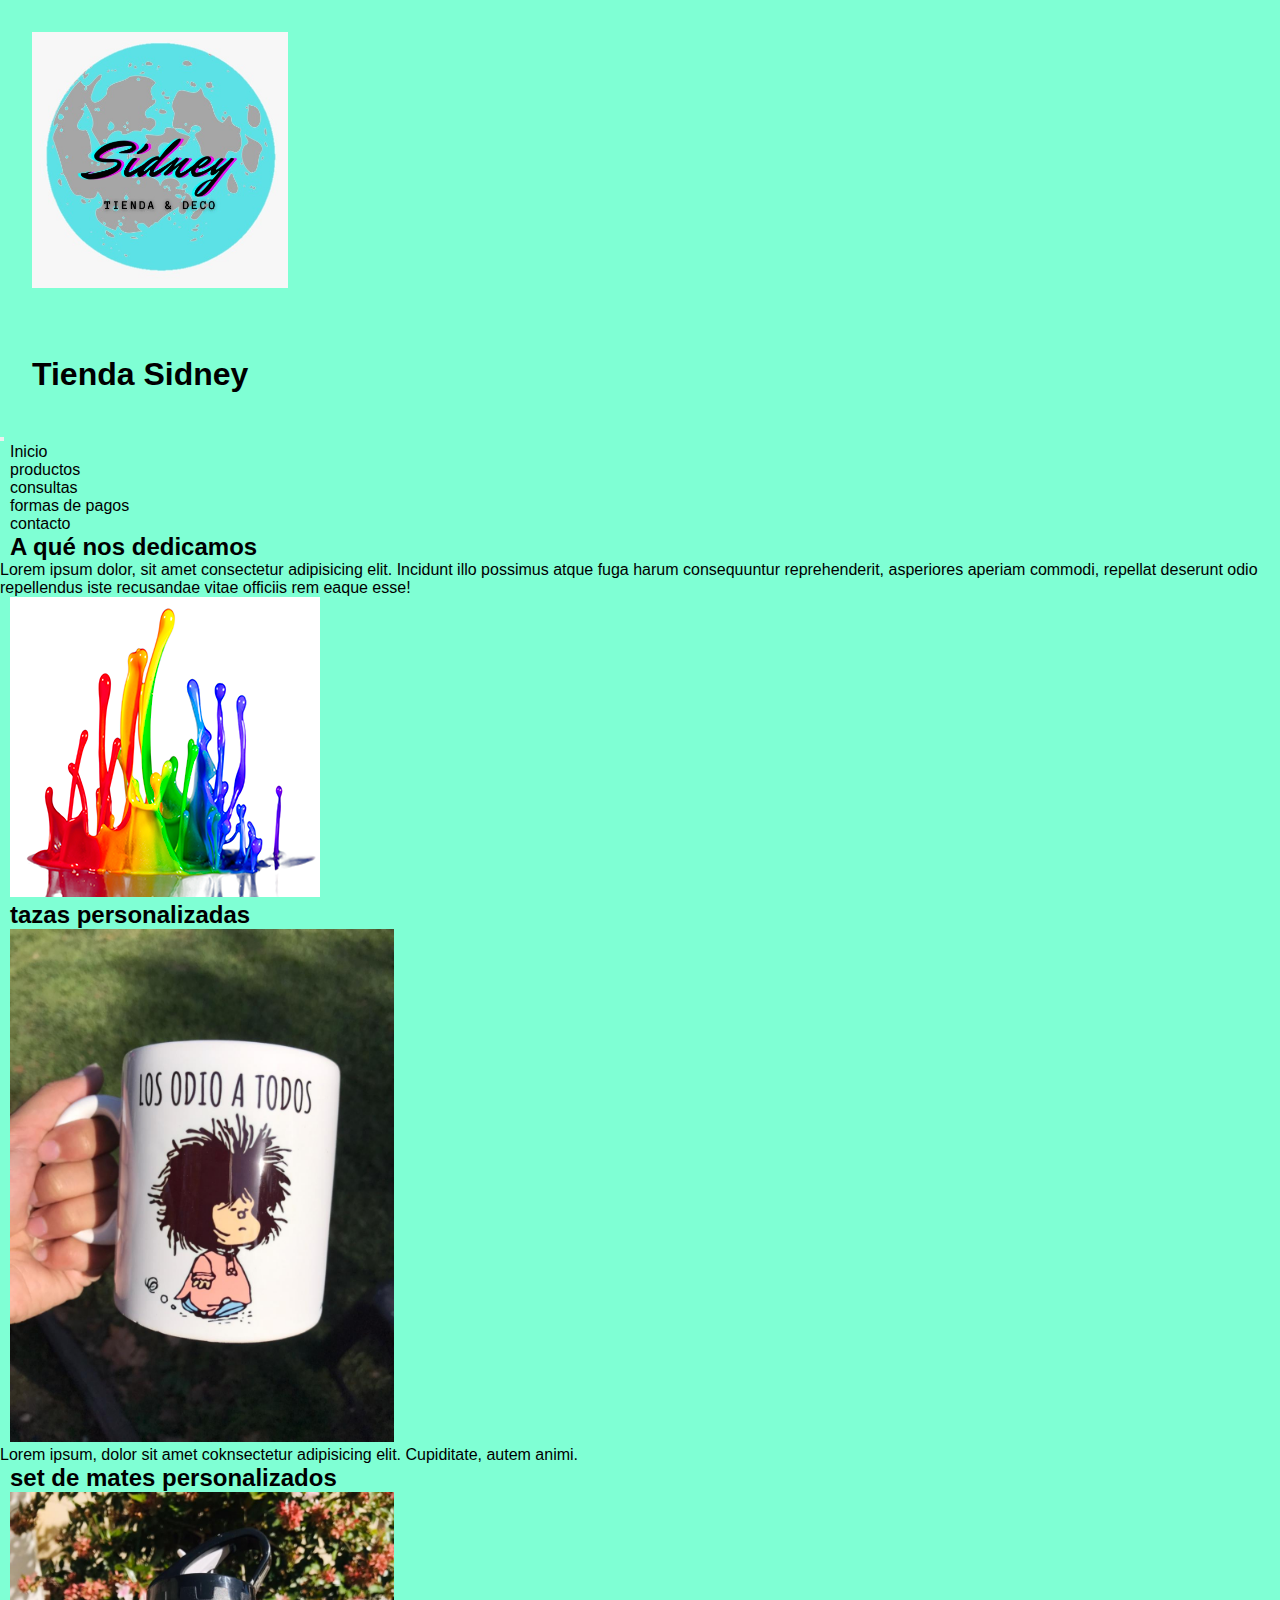
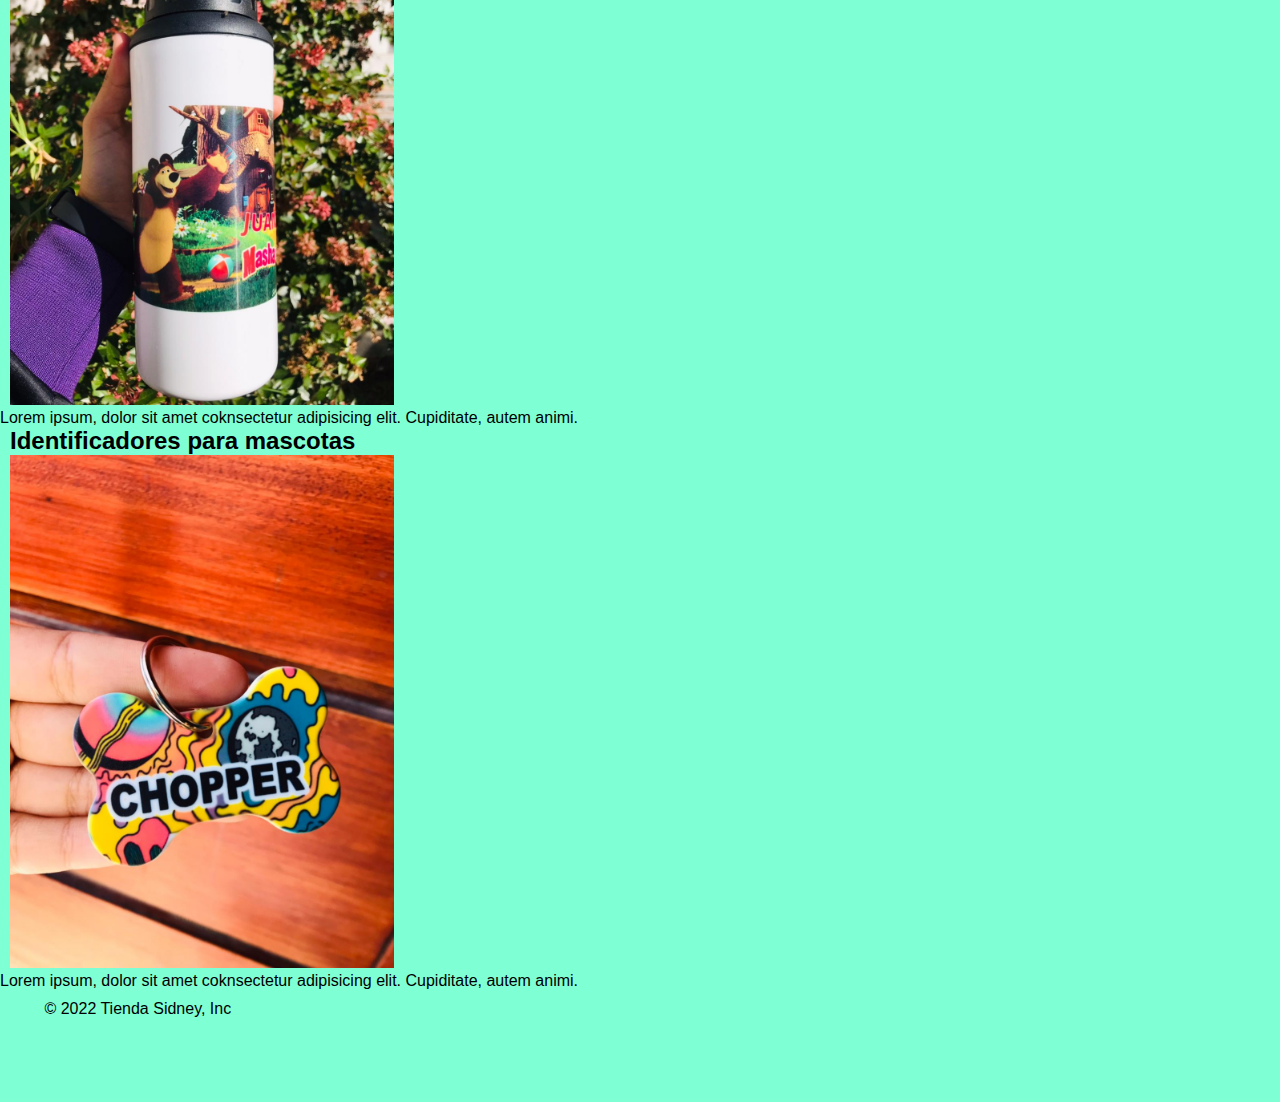
<file: index.html>
<!DOCTYPE html>
<html lang="es">
<head>
    <meta charset="UTF-8">
    <meta http-equiv="X-UA-Compatible" content="IE=edge">
    <meta name="viewport" content="width=, initial-scale=1.0">    
	<title>sitio web Lucía Ibort</title>
	 <!--bootstrap-->
	 <!-- CSS only -->
     <link href="https://cdn.jsdelivr.net/npm/bootstrap@5.2.0/dist/css/bootstrap.min.css" rel="stylesheet" integrity="sha384-gH2yIJqKdNHPEq0n4Mqa/HGKIhSkIHeL5AyhkYV8i59U5AR6csBvApHHNl/vI1Bx" crossorigin="anonymous">
	
	 <!--css propio-->
    <link rel="stylesheet" href="css/estilo.css">
    <link rel="shortcut icon" href="imagen/WhatsApp Image 2022-06-26 at 5.51.13 PM.jpeg" type="image/x-icon">
      
</head>
<body class="container">
    <div>
      <header>
        <div class="logo">
         <img class="imagenLogo" src="imagen/WhatsApp Image 2022-06-26 at 5.51.13 PM.jpeg"alt="logo de la tienda"/>
           <h1>Tienda Sidney</h1>
        </div>
		<nav class="navbar navbar-expand-lg bg-light">
			<div class="container-fluid">
			  <button class="navbar-toggler" type="button" data-bs-toggle="collapse" data-bs-target="#navbarNav" aria-controls="navbarNav" aria-expanded="false" aria-label="Toggle navigation">
				<span class="navbar-toggler-icon"></span>
			  </button>
			  <div class="collapse navbar-collapse" id="navbarNav">
				<ul class="navbar-nav">
				  <li class="nav-item">
					<a href="./index.html">Inicio</a>
				  </li>
				  <li class="productos">
					<a href="pages/productos.html">productos</a>
				  </li>
				  <li class="consultas">
					<a href="pages/consultas.html">consultas</a>
				  </li>
				  <li class="formas de pago">
					<a href="pages/formas de pago.html">formas de pagos</a>
				  </li>
				  <li class="contacto">
					<a href="pages/contacto.html">contacto</a>
				  </li>
				</ul>
			  </div>
			</div>
		  </nav>
    
      </header>
	  <div class="row">
		    <div class="col">
				<h2 class="titulo"><a href="#"> A qué nos dedicamos</a></h2>
			       <p>
						Lorem ipsum dolor, sit amet consectetur adipisicing elit. Incidunt illo possimus atque fuga harum consequuntur reprehenderit, asperiores aperiam commodi, repellat deserunt odio repellendus iste recusandae vitae officiis rem eaque esse!
					</p>
				</div>
			
			<div class="col">
					<a href="#">
						<img class="imagenTinta" src="./imagen/tintas.png" alt="tinta" />
					</a>
				</div>
			</div>
			</div>

			<main>
	             <div class="row">
				      <div class="col">
						<h2>
							<a href="#">tazas personalizadas</a>
							</h2>
					<a href="#"><img class="imagenProducto" src="./imagen/taza.jpeg" alt="" /></a>
					  <p>
						Lorem ipsum, dolor sit amet coknsectetur
						adipisicing elit. Cupiditate, autem animi.
					</p>
				     </div>
			    </div>
		
					<div class="row">
						<div class="col">
							<h2>
							<a href="#">set de mates personalizados</a>
							</h2>
						    <a href="#"><img class="imagenProducto" src="./imagen/botella.jpeg" alt="" /></a>
			                   <p>
							     Lorem ipsum, dolor sit amet coknsectetur
							     adipisicing elit. Cupiditate, autem animi.
						      </p>
					    </div>
					</div>

					<div class="row"> 
					    <div class="col">
                             <h2>
							  <a href="#">Identificadores para mascotas</a>
					         </h2>
                              <a href="#"><img class="imagenProducto" src="./imagen/identificador.jpeg" alt="" /></a>
					        <p >
							Lorem ipsum, dolor sit amet coknsectetur
							adipisicing elit. Cupiditate, autem animi.
						    </p>
                        </div>
					</div>
			</main>

		<footer class="d-flex flex-wrap justify-content-between align-items-center py-3 my-4 border-top">
			<div class="col-md-4 d-flex align-items-center">
			  <a href="/" class="mb-3 me-2 mb-md-0 text-muted text-decoration-none lh-1">
				<svg class="bi" width="30" height="24"><use xlink:href="#bootstrap"></use></svg>
			  </a>
			  <span class="mb-3 mb-md-0 text-muted">© 2022 Tienda Sidney, Inc</span>
			</div>
		
			<ul class="nav col-md-4 justify-content-end list-unstyled d-flex">
			  <li class="ms-3"><a class="text-muted" href="#"><svg class="bi" width="24" height="24"><use xlink:href="#twitter"></use></svg></a></li>
			  <li class="ms-3"><a class="text-muted" href="#"><svg class="bi" width="24" height="24"><use xlink:href="#instagram"></use></svg></a></li>
			  <li class="ms-3"><a class="text-muted" href="#"><svg class="bi" width="24" height="24"><use xlink:href="#facebook"></use></svg></a></li>
			</ul>
		  </footer>
    <!-- JavaScript Bundle with Popper -->
     <script src="https://cdn.jsdelivr.net/npm/bootstrap@5.2.0/dist/js/bootstrap.bundle.min.js" integrity="sha384-A3rJD856KowSb7dwlZdYEkO39Gagi7vIsF0jrRAoQmDKKtQBHUuLZ9AsSv4jD4Xa" crossorigin="anonymous"></script>
 </body>    
</html>
</file>
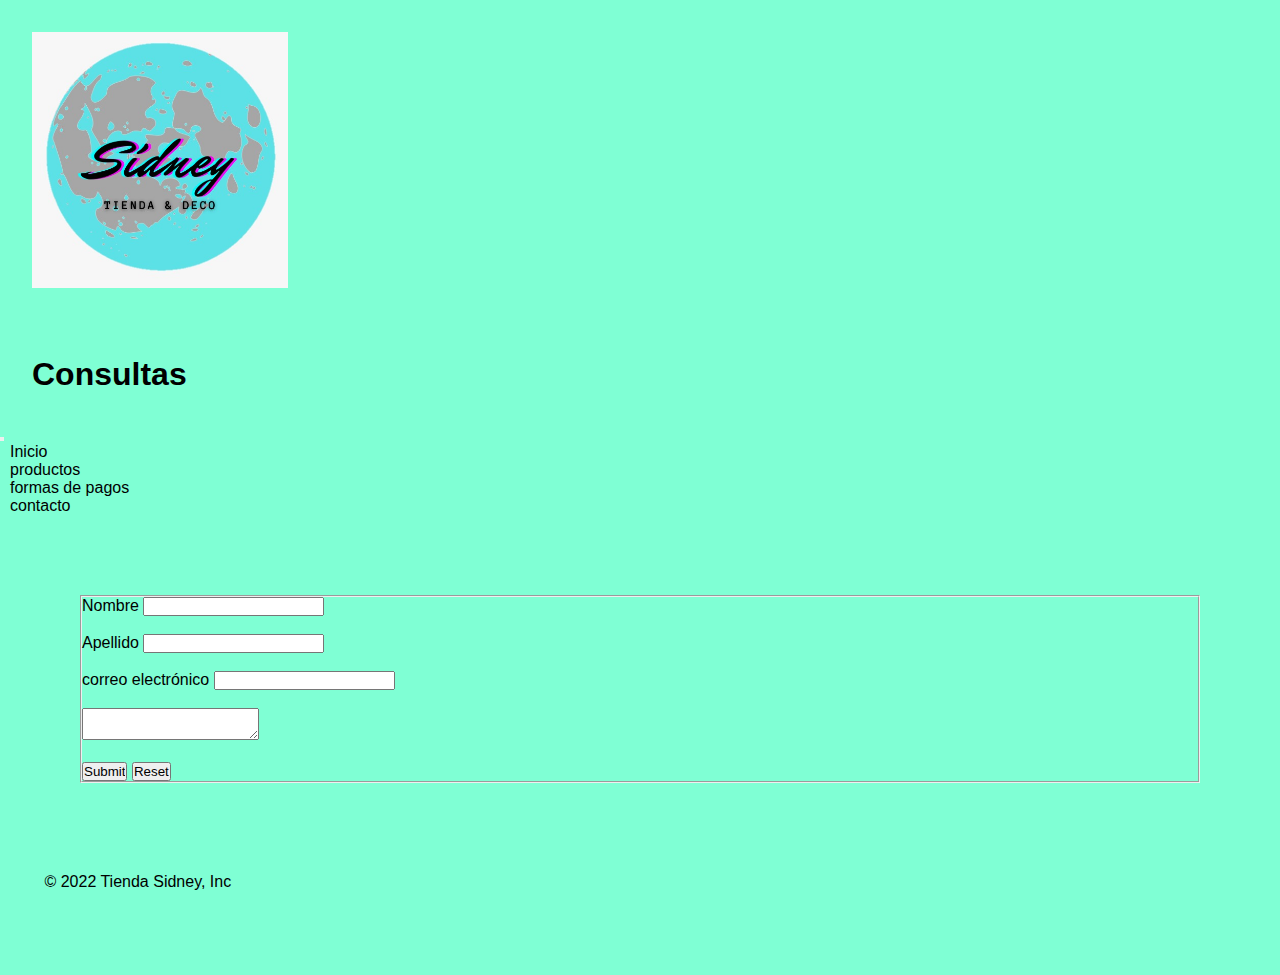
<file: pages/consultas.html>
<!DOCTYPE html>
<html lang="en">
<head>
    <meta charset="UTF-8">
    <meta http-equiv="X-UA-Compatible" content="IE=edge">
    <meta name="viewport" content="width=device-width, initial-scale=1.0">
    <title>consultas</title> 
    <link rel="shortcut icon" href="../imagen/WhatsApp Image 2022-06-26 at 5.51.13 PM.jpeg" type="image/x-icon">
     
     <!--bootstrap-->
    <!-- CSS only -->
    <link href="https://cdn.jsdelivr.net/npm/bootstrap@5.2.0/dist/css/bootstrap.min.css" rel="stylesheet" integrity="sha384-gH2yIJqKdNHPEq0n4Mqa/HGKIhSkIHeL5AyhkYV8i59U5AR6csBvApHHNl/vI1Bx" crossorigin="anonymous">
   
    <!--css propio-->
   <link rel="stylesheet" href="../css/estilo.css">
  
</head>
<body>
    <div class="contenedorConsulta">
    <header>
        <div class="logo">
        <img class="imagenLogo"  src="../imagen/WhatsApp Image 2022-06-26 at 5.51.13 PM.jpeg"alt="logo de la tienda">
        <h1 class="">Consultas</h1>
    </div>
    <nav class="navbar navbar-expand-lg bg-light">
			<div class="container-fluid">
			  <button class="navbar-toggler" type="button" data-bs-toggle="collapse" data-bs-target="#navbarNav" aria-controls="navbarNav" aria-expanded="false" aria-label="Toggle navigation">
				<span class="navbar-toggler-icon"></span>
			  </button>
			  <div class="collapse navbar-collapse" id="navbarNav">
				<ul class="navbar-nav">
				  <li class="nav-item">
					<a href="../index.html">Inicio</a>
				  </li>
				  <li class="productos">
					<a href="pages/productos.html">productos</a>
				  </li>
				  <li class="formas de pago">
					<a href="pages/formas de pago.html">formas de pagos</a>
				  </li>
				  <li class="contacto">
					<a href="pages/contacto.html">contacto</a>
				  </li>
				</ul>
			  </div>
			</div>
		  </nav>

    </header>
    <main class="formulario">
        <form>
            <fieldset>
            <label for="nombre">Nombre</label>
            <input id="nombre" type="text">
            <br><br>
            <label for="">Apellido</label>
            <input type="text">
            <br><br>
            <label for="">correo electrónico</label>
            <input type="email">
            <br><br>
            <textarea></textarea>
            <br><br>
            <input type="submit">
            <input type="reset">
            </fieldset>


        </form>
    </main>
    </div>
     
   <footer class="d-flex flex-wrap justify-content-between align-items-center py-3 my-4 border-top">
    <div class="col-md-4 d-flex align-items-center">
      <a href="/" class="mb-3 me-2 mb-md-0 text-muted text-decoration-none lh-1">
        <svg class="bi" width="30" height="24"><use xlink:href="#bootstrap"></use></svg>
      </a>
      <span class="mb-3 mb-md-0 text-muted">© 2022 Tienda Sidney, Inc</span>
    </div>

    <ul class="nav col-md-4 justify-content-end list-unstyled d-flex">
      <li class="ms-3"><a class="text-muted" href="#"><svg class="bi" width="24" height="24"><use xlink:href="#twitter"></use></svg></a></li>
      <li class="ms-3"><a class="text-muted" href="#"><svg class="bi" width="24" height="24"><use xlink:href="#instagram"></use></svg></a></li>
      <li class="ms-3"><a class="text-muted" href="#"><svg class="bi" width="24" height="24"><use xlink:href="#facebook"></use></svg></a></li>
    </ul>
  </footer>
  <!-- JavaScript Bundle with Popper -->
  <script src="https://cdn.jsdelivr.net/npm/bootstrap@5.2.0/dist/js/bootstrap.bundle.min.js" integrity="sha384-A3rJD856KowSb7dwlZdYEkO39Gagi7vIsF0jrRAoQmDKKtQBHUuLZ9AsSv4jD4Xa" crossorigin="anonymous"></script>
  </body>
</html>
</file>
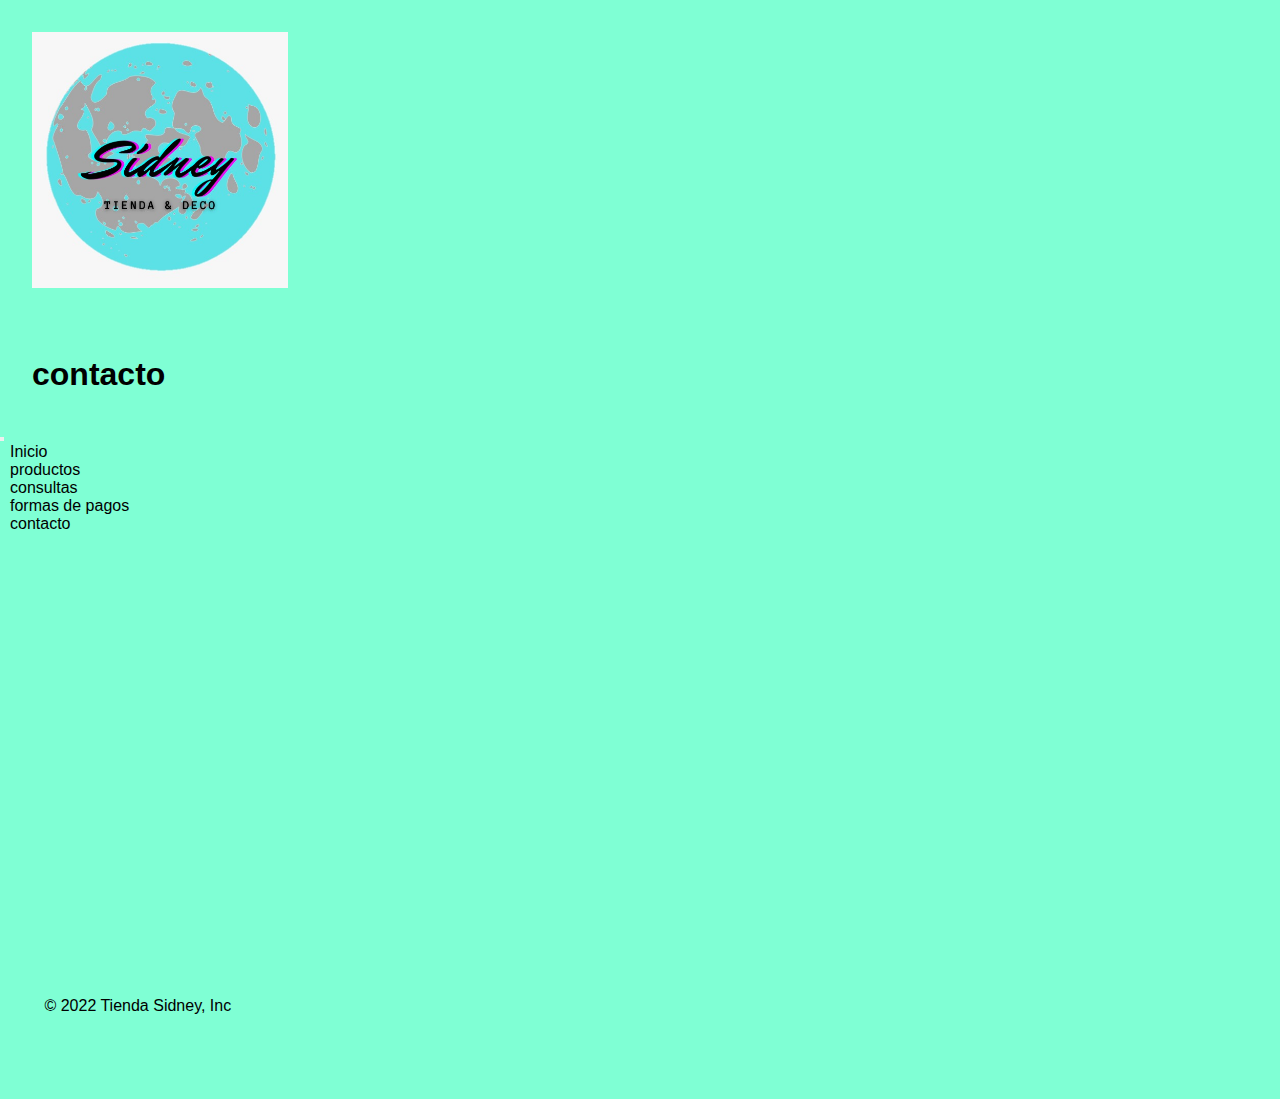
<file: pages/contacto.html>
<!DOCTYPE html>
<html lang="en">
<head>
    <meta charset="UTF-8">
    <meta http-equiv="X-UA-Compatible" content="IE=edge">
    <meta name="viewport" content="width=device-width, initial-scale=1.0"> 
    <link rel="shortcut icon" href="../imagen/WhatsApp Image 2022-06-26 at 5.51.13 PM.jpeg" type="image/x-icon">

    <title>contacto</title>
    <!--bootstrap-->
	 <!-- CSS only -->
     <link href="https://cdn.jsdelivr.net/npm/bootstrap@5.2.0/dist/css/bootstrap.min.css" rel="stylesheet" integrity="sha384-gH2yIJqKdNHPEq0n4Mqa/HGKIhSkIHeL5AyhkYV8i59U5AR6csBvApHHNl/vI1Bx" crossorigin="anonymous">
	
	 <!--css propio-->
    <link rel="stylesheet" href="../css/estilo.css">
   
</head>
<body>
    <div class="Contacto">
<header class="headerContacto">
<div class="logo">
    <img class="imagenLogo" src="../imagen/WhatsApp Image 2022-06-26 at 5.51.13 PM.jpeg"alt="logo de la tienda"/>
    <h1 class="">contacto</h1>
</div>

</header>
<main >
    <nav class="navbar navbar-expand-lg bg-light">
    <div class="container-fluid">
      <button class="navbar-toggler" type="button" data-bs-toggle="collapse" data-bs-target="#navbarNav" aria-controls="navbarNav" aria-expanded="false" aria-label="Toggle navigation">
        <span class="navbar-toggler-icon"></span>
      </button>
      <div class="collapse navbar-collapse" id="navbarNav">
        <ul class="navbar-nav">
          <li class="nav-item">
            <a href="../index.html">Inicio</a>
          </li>
          <li class="productos">
            <a href="pages/productos.html">productos</a>
          </li>
          <li class="consultas">
            <a href="pages/consultas.html">consultas</a>
          </li>
          <li class="formas de pago">
            <a href="pages/formas de pago.html">formas de pagos</a>
          </li>
          <li class="consultas">
            <a href="pages/consultas.html">contacto</a>
          </li>
        </ul>
      </div>
    </div>
  </nav>
 <div class="row ">
    <div class="col">
    <iframe class="ubicación" src="https://www.google.com/maps/embed?pb=!1m14!1m12!1m3!1d12528.195123555193!2d-57.836749!3d-38.27836205!2m3!1f0!2f0!3f0!3m2!1i1024!2i768!4f13.1!5e0!3m2!1ses-419!2sar!4v1656361911542!5m2!1ses-419!2sar" width="600" height="450" style="border:0;" allowfullscreen="" loading="lazy" referrerpolicy="no-referrer-when-downgrade"></iframe>
    </div>
 </div>
</main>
    </div>
 <footer class="d-flex flex-wrap justify-content-between align-items-center py-3 my-4 border-top">
        <div class="col-md-4 d-flex align-items-center">
          <a href="/" class="mb-3 me-2 mb-md-0 text-muted text-decoration-none lh-1">
            <svg class="bi" width="30" height="24"><use xlink:href="#bootstrap"></use></svg>
          </a>
          <span class="mb-3 mb-md-0 text-muted">© 2022 Tienda Sidney, Inc</span>
        </div>
    
        <ul class="nav col-md-4 justify-content-end list-unstyled d-flex">
          <li class="ms-3"><a class="text-muted" href="#"><svg class="bi" width="24" height="24"><use xlink:href="#twitter"></use></svg></a></li>
          <li class="ms-3"><a class="text-muted" href="#"><svg class="bi" width="24" height="24"><use xlink:href="#instagram"></use></svg></a></li>
          <li class="ms-3"><a class="text-muted" href="#"><svg class="bi" width="24" height="24"><use xlink:href="#facebook"></use></svg></a></li>
        </ul>
 </footer>
       
     <!-- JavaScript Bundle with Popper -->
    <script src="https://cdn.jsdelivr.net/npm/bootstrap@5.2.0/dist/js/bootstrap.bundle.min.js" integrity="sha384-A3rJD856KowSb7dwlZdYEkO39Gagi7vIsF0jrRAoQmDKKtQBHUuLZ9AsSv4jD4Xa" crossorigin="anonymous"></script>
    
</body>


</html>
</file>
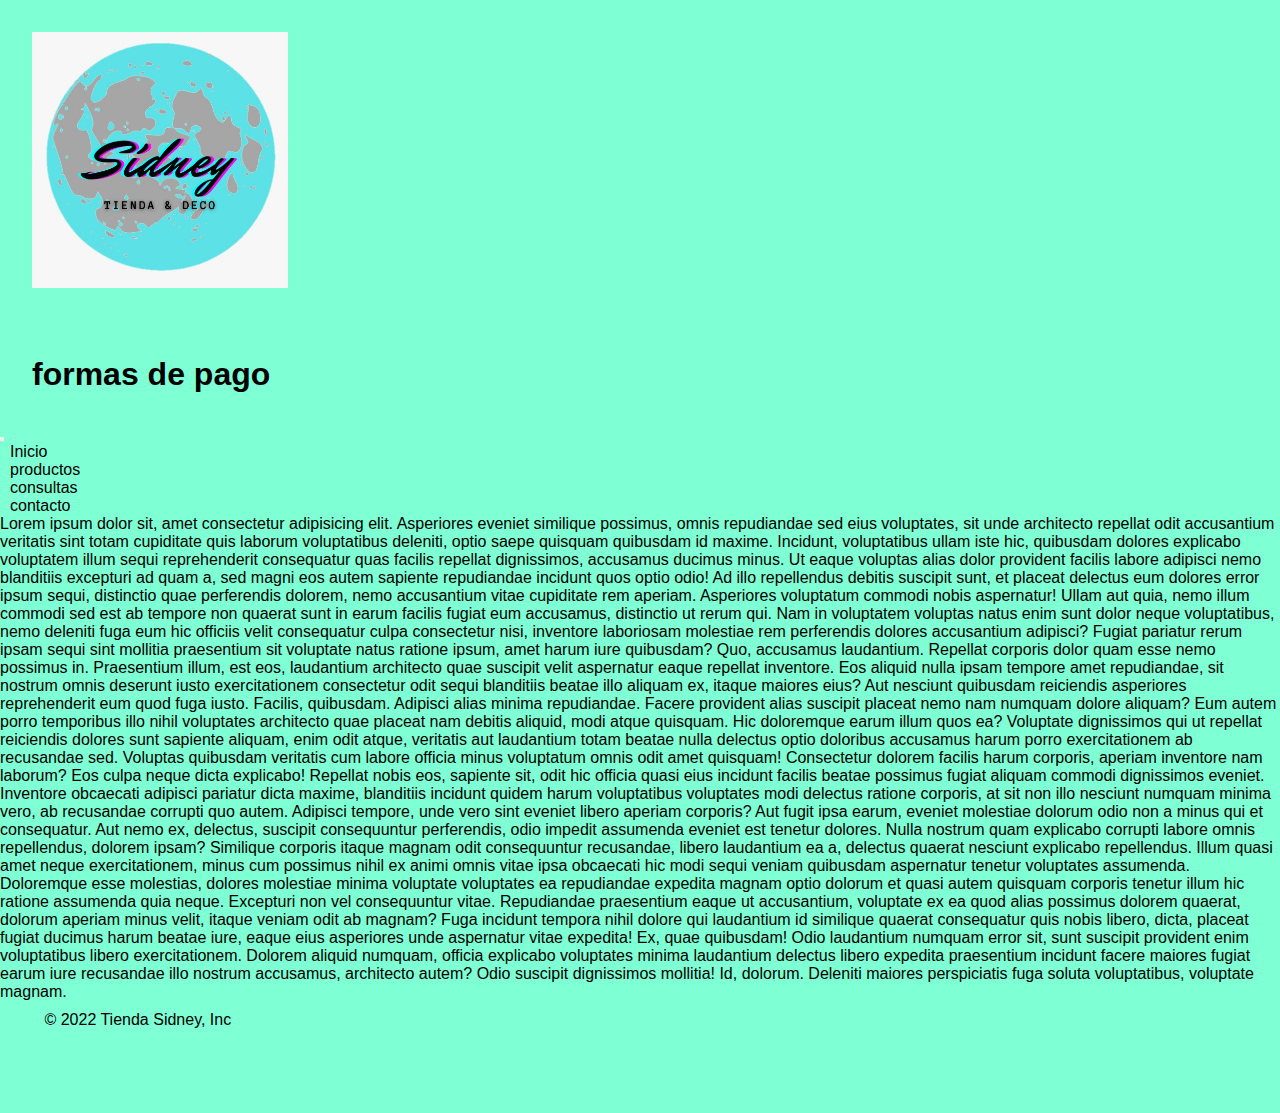
<file: pages/formas de pago.html>
<!DOCTYPE html>
<html lang="en">
<head>
    <meta charset="UTF-8">
    <meta http-equiv="X-UA-Compatible" content="IE=edge">
    <meta name="viewport" content="width=device-width, initial-scale=1.0">
    <link rel="shortcut icon" href="../imagen/WhatsApp Image 2022-06-26 at 5.51.13 PM.jpeg" type="image/x-icon">

    <title>formas de pago</title>  
    
    <!--bootstrap-->
    <!-- CSS only -->
    <link href="https://cdn.jsdelivr.net/npm/bootstrap@5.2.0/dist/css/bootstrap.min.css" rel="stylesheet" integrity="sha384-gH2yIJqKdNHPEq0n4Mqa/HGKIhSkIHeL5AyhkYV8i59U5AR6csBvApHHNl/vI1Bx" crossorigin="anonymous">
   
    <!--css propio-->
   <link rel="stylesheet" href="../css/estilo.css">
</head>
<body>
<div class="pago">
    <header class="headerPago">
        <div class="logo">
        <img class="imagenLogo" src="../imagen/WhatsApp Image 2022-06-26 at 5.51.13 PM.jpeg"alt="logo de la tienda"/>
        <h1 class="">formas de pago </h1>
    </div><nav class="navbar navbar-expand-lg bg-light">
      <div class="container-fluid">
        <button class="navbar-toggler" type="button" data-bs-toggle="collapse" data-bs-target="#navbarNav" aria-controls="navbarNav" aria-expanded="false" aria-label="Toggle navigation">
          <span class="navbar-toggler-icon"></span>
        </button>
        <div class="collapse navbar-collapse" id="navbarNav">
          <ul class="navbar-nav" >
            <li class="nav-item">
              <a href="../index.html">Inicio</a>
            </li>
            <li class="productos">
              <a href="pages/productos.html">productos</a>
            </li>
            <li class="consultas">
              <a href="pages/consultas.html">consultas</a>
            </li>
            <li class="consultas">
              <a href="pages/consultas.html">contacto</a>
            </li>
          </ul>
        </div>
      </div>
    </nav>

    </header>
     <section class="formasPago">
            <p class="lead"> 
                Lorem ipsum dolor sit, amet consectetur adipisicing elit. Asperiores eveniet similique possimus, omnis repudiandae sed eius voluptates, sit unde architecto repellat odit accusantium veritatis sint totam cupiditate quis laborum voluptatibus deleniti, optio saepe quisquam quibusdam id maxime. Incidunt, voluptatibus ullam iste hic, quibusdam dolores explicabo voluptatem illum sequi reprehenderit consequatur quas facilis repellat dignissimos, accusamus ducimus minus. Ut eaque voluptas alias dolor provident facilis labore adipisci nemo blanditiis excepturi ad quam a, sed magni eos autem sapiente repudiandae incidunt quos optio odio! Ad illo repellendus debitis suscipit sunt, et placeat delectus eum dolores error ipsum sequi, distinctio quae perferendis dolorem, nemo accusantium vitae cupiditate rem aperiam. Asperiores voluptatum commodi nobis aspernatur! Ullam aut quia, nemo illum commodi sed est ab tempore non quaerat sunt in earum facilis fugiat eum accusamus, distinctio ut rerum qui. Nam in voluptatem voluptas natus enim sunt dolor neque voluptatibus, nemo deleniti fuga eum hic officiis velit consequatur culpa consectetur nisi, inventore laboriosam molestiae rem perferendis dolores accusantium adipisci? Fugiat pariatur rerum ipsam sequi sint mollitia praesentium sit voluptate natus ratione ipsum, amet harum iure quibusdam? Quo, accusamus laudantium. Repellat corporis dolor quam esse nemo possimus in. Praesentium illum, est eos, laudantium architecto quae suscipit velit aspernatur eaque repellat inventore. Eos aliquid nulla ipsam tempore amet repudiandae, sit nostrum omnis deserunt iusto exercitationem consectetur odit sequi blanditiis beatae illo aliquam ex, itaque maiores eius? Aut nesciunt quibusdam reiciendis asperiores reprehenderit eum quod fuga iusto. Facilis, quibusdam. Adipisci alias minima repudiandae. Facere provident alias suscipit placeat nemo nam numquam dolore aliquam? Eum autem porro temporibus illo nihil voluptates architecto quae placeat nam debitis aliquid, modi atque quisquam. Hic doloremque earum illum quos ea? Voluptate dignissimos qui ut repellat reiciendis dolores sunt sapiente aliquam, enim odit atque, veritatis aut laudantium totam beatae nulla delectus optio doloribus accusamus harum porro exercitationem ab recusandae sed. Voluptas quibusdam veritatis cum labore officia minus voluptatum omnis odit amet quisquam! Consectetur dolorem facilis harum corporis, aperiam inventore nam laborum? Eos culpa neque dicta explicabo! Repellat nobis eos, sapiente sit, odit hic officia quasi eius incidunt facilis beatae possimus fugiat aliquam commodi dignissimos eveniet. Inventore obcaecati adipisci pariatur dicta maxime, blanditiis incidunt quidem harum voluptatibus voluptates modi delectus ratione corporis, at sit non illo nesciunt numquam minima vero, ab recusandae corrupti quo autem. Adipisci tempore, unde vero sint eveniet libero aperiam corporis? Aut fugit ipsa earum, eveniet molestiae dolorum odio non a minus qui et consequatur. Aut nemo ex, delectus, suscipit consequuntur perferendis, odio impedit assumenda eveniet est tenetur dolores. Nulla nostrum quam explicabo corrupti labore omnis repellendus, dolorem ipsam? Similique corporis itaque magnam odit consequuntur recusandae, libero laudantium ea a, delectus quaerat nesciunt explicabo repellendus. Illum quasi amet neque exercitationem, minus cum possimus nihil ex animi omnis vitae ipsa obcaecati hic modi sequi veniam quibusdam aspernatur tenetur voluptates assumenda. Doloremque esse molestias, dolores molestiae minima voluptate voluptates ea repudiandae expedita magnam optio dolorum et quasi autem quisquam corporis tenetur illum hic ratione assumenda quia neque. Excepturi non vel consequuntur vitae. Repudiandae praesentium eaque ut accusantium, voluptate ex ea quod alias possimus dolorem quaerat, dolorum aperiam minus velit, itaque veniam odit ab magnam? Fuga incidunt tempora nihil dolore qui laudantium id similique quaerat consequatur quis nobis libero, dicta, placeat fugiat ducimus harum beatae iure, eaque eius asperiores unde aspernatur vitae expedita! Ex, quae quibusdam! Odio laudantium numquam error sit, sunt suscipit provident enim voluptatibus libero exercitationem. Dolorem aliquid numquam, officia explicabo voluptates minima laudantium delectus libero expedita praesentium incidunt facere maiores fugiat earum iure recusandae illo nostrum accusamus, architecto autem? Odio suscipit dignissimos mollitia! Id, dolorum. Deleniti maiores perspiciatis fuga soluta voluptatibus, voluptate magnam.
            </p>
     </section>

     <footer class="d-flex flex-wrap justify-content-between align-items-center py-3 my-4 border-top">
        <div class="col-md-4 d-flex align-items-center">
          <a href="/" class="mb-3 me-2 mb-md-0 text-muted text-decoration-none lh-1">
            <svg class="bi" width="30" height="24"><use xlink:href="#bootstrap"></use></svg>
          </a>
          <span class="mb-3 mb-md-0 text-muted">© 2022 Tienda Sidney, Inc</span>
        </div>
    
        <ul class="nav col-md-4 justify-content-end list-unstyled d-flex">
          <li class="ms-3"><a class="text-muted" href="#"><svg class="bi" width="24" height="24"><use xlink:href="#twitter"></use></svg></a></li>
          <li class="ms-3"><a class="text-muted" href="#"><svg class="bi" width="24" height="24"><use xlink:href="#instagram"></use></svg></a></li>
          <li class="ms-3"><a class="text-muted" href="#"><svg class="bi" width="24" height="24"><use xlink:href="#facebook"></use></svg></a></li>
        </ul>
      </footer>
      <script src="https://cdn.jsdelivr.net/npm/bootstrap@5.2.0/dist/js/bootstrap.bundle.min.js" integrity="sha384-A3rJD856KowSb7dwlZdYEkO39Gagi7vIsF0jrRAoQmDKKtQBHUuLZ9AsSv4jD4Xa" crossorigin="anonymous"></script>

    </body>

</html>
</file>
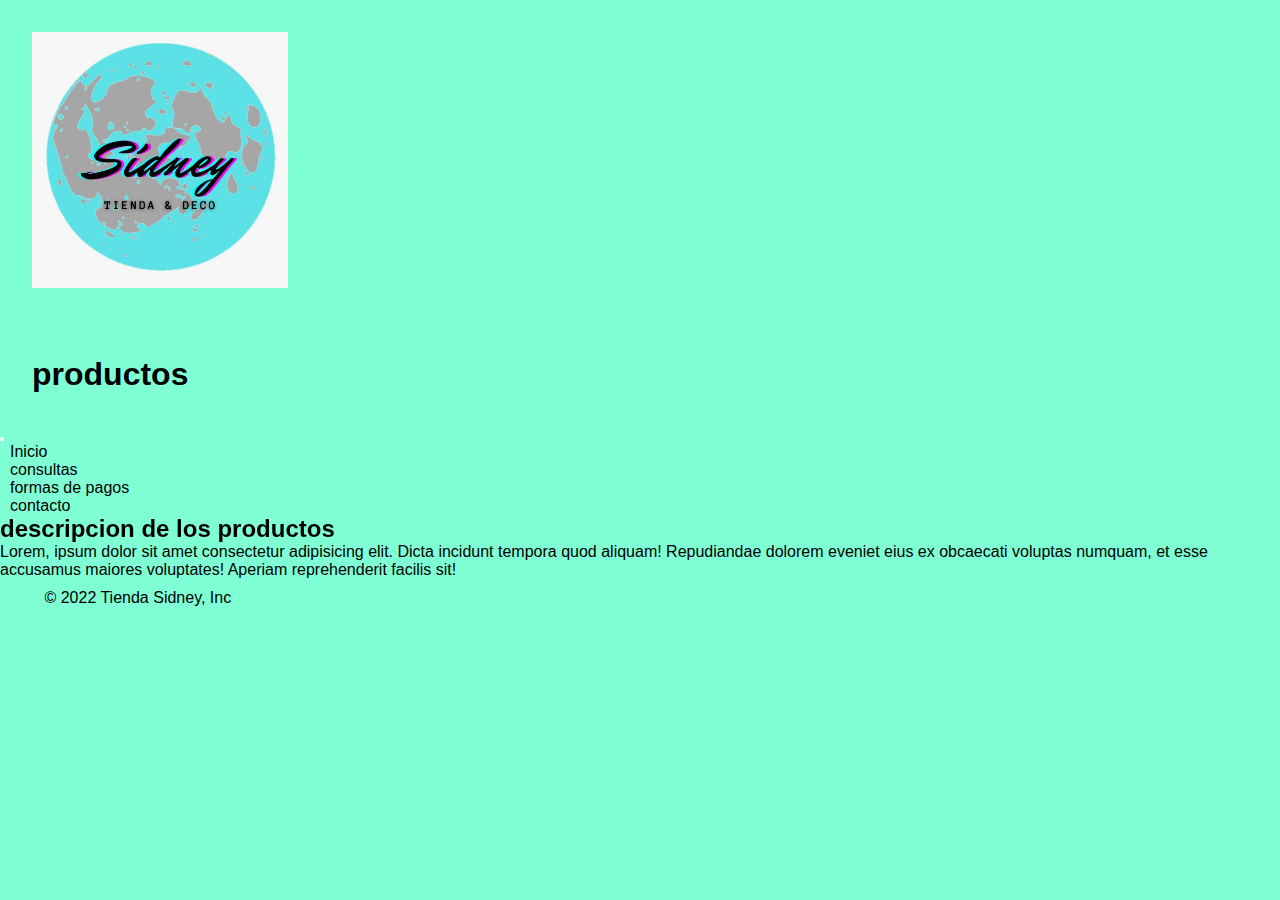
<file: pages/productos.html>
<!DOCTYPE html>
<html lang="en">
<head>
    <meta charset="UTF-8">
    <meta http-equiv="X-UA-Compatible" content="IE=edge">
    <meta name="viewport" content="width=device-width, initial-scale=1.0">
    <link rel="shortcut icon" href="../imagen/WhatsApp Image 2022-06-26 at 5.51.13 PM.jpeg" type="image/x-icon">

    <title>producto</title>  
    <!--bootstrap-->
    <!-- CSS only -->
    <link href="https://cdn.jsdelivr.net/npm/bootstrap@5.2.0/dist/css/bootstrap.min.css" rel="stylesheet" integrity="sha384-gH2yIJqKdNHPEq0n4Mqa/HGKIhSkIHeL5AyhkYV8i59U5AR6csBvApHHNl/vI1Bx" crossorigin="anonymous">
    
    <link href="https://unpkg.com/aos@2.3.1/dist/aos.css" rel="stylesheet">
    <!--css propio-->
    <link rel="stylesheet" href="../css/estilo.css">


</head>
<body>
    <div class="productos">
<header class="headerProductos">
    <div class="logo">
    <img class="imagenLogo" src="../imagen/WhatsApp Image 2022-06-26 at 5.51.13 PM.jpeg"alt="logo de la tienda"/>
    <h1 class="">productos</h1>
    </div> <nav class="navbar navbar-expand-lg bg-light">
			<div class="container-fluid">
			  <button class="navbar-toggler" type="button" data-bs-toggle="collapse" data-bs-target="#navbarNav" aria-controls="navbarNav" aria-expanded="false" aria-label="Toggle navigation">
				<span class="navbar-toggler-icon"></span>
			  </button>
			  <div class="collapse navbar-collapse" id="navbarNav">
				<ul class="navbar-nav">
				  <li class="nav-item">
					<a href="../index.html">Inicio</a>
				  </li>
				  <li class="consultas">
					<a href="pages/consultas">consultas</a>
				  </li>
				  <li class="formas de pago">
					<a href="pages/formas de pago.html">formas de pagos</a>
				  </li>
				  <li class="contacto">
					<a href="pages/contacto.html">contacto</a>
				  </li>
				</ul>
			  </div>
			</div>
		  </nav>

   
    </header>

      <h2 data-aos="fade-right"> descripcion de los productos</h2>
     <script src="https://unpkg.com/aos@2.3.1/dist/aos.js"></script>

      <script>
      AOS.init();
       </script>
    <section>
        <p class="lead">
            Lorem, ipsum dolor sit amet consectetur adipisicing elit. Dicta incidunt tempora quod aliquam! Repudiandae dolorem eveniet eius ex obcaecati voluptas numquam, et esse accusamus maiores voluptates! Aperiam reprehenderit facilis sit!
        </p>
    </section>
</div> <footer class="d-flex flex-wrap justify-content-between align-items-center py-3 my-4 border-top">
    <div class="col-md-4 d-flex align-items-center">
      <a href="/" class="mb-3 me-2 mb-md-0 text-muted text-decoration-none lh-1">
        <svg class="bi" width="30" height="24"><use xlink:href="#bootstrap"></use></svg>
      </a>
      <span class="mb-3 mb-md-0 text-muted">© 2022 Tienda Sidney, Inc</span>
    </div>

    <ul class="nav col-md-4 justify-content-end list-unstyled d-flex">
      <li class="ms-3"><a class="text-muted" href="#"><svg class="bi" width="24" height="24"><use xlink:href="#twitter"></use></svg></a></li>
      <li class="ms-3"><a class="text-muted" href="#"><svg class="bi" width="24" height="24"><use xlink:href="#instagram"></use></svg></a></li>
      <li class="ms-3"><a class="text-muted" href="#"><svg class="bi" width="24" height="24"><use xlink:href="#facebook"></use></svg></a></li>
    </ul>
  </footer>

<!-- JavaScript Bundle with Popper -->
<script src="https://cdn.jsdelivr.net/npm/bootstrap@5.2.0/dist/js/bootstrap.bundle.min.js" integrity="sha384-A3rJD856KowSb7dwlZdYEkO39Gagi7vIsF0jrRAoQmDKKtQBHUuLZ9AsSv4jD4Xa" crossorigin="anonymous"></script>

</body>
</html>
</file>
<file: css/estilo.css>
*{
	margin: 0;
	padding: 0;
	box-sizing: border-box;
}

body {
	font-family: 'Roboto Condensed', sans-serif;
	font-weight: 300;
	background-color: aquamarine;

}
h1 {
	margin: 1em;
}
.imagenLogo{
	margin: 2em;
	width: 20%;
}
.imagenProducto{
    width: 30%;
    object-fit: cover;
}

a {
	text-decoration: none;
	color: black;
	margin-left: 10px;
	text-align: center;
	letter-spacing: normal;
}

/*consultas*/
.formulario {
	margin: 5em;
}
</file>
